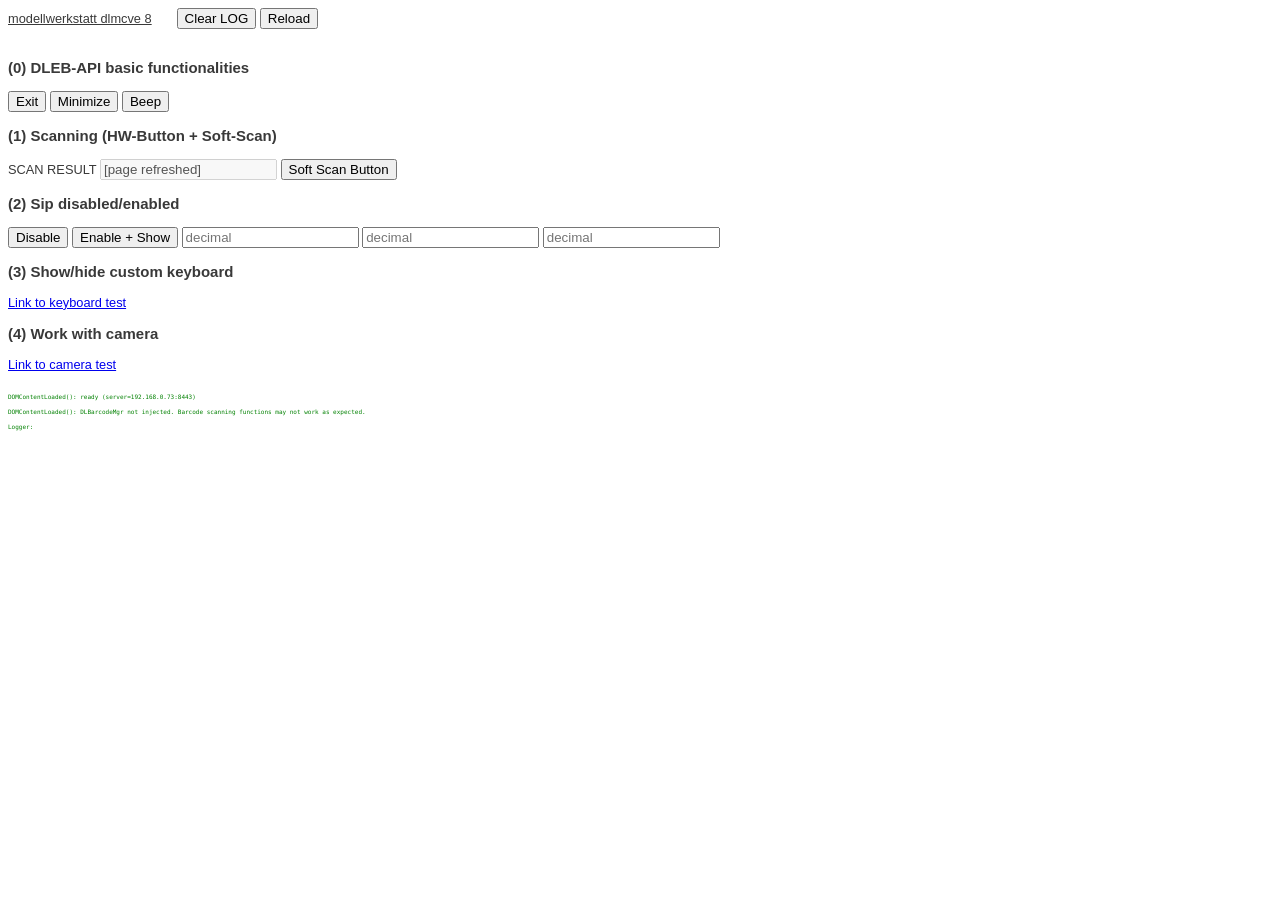
<file: h2forms/assembly/artefact/template_suivant/dlmcve/index.html>
<!DOCTYPE html>
<html>
  <title>modllwerkstatt Datalogic MCVE</title>
  <meta charset="UTF-8">


  <meta HTTP-Equiv="ButtonBar1" Content="Visibility:Hidden" >
  <meta HTTP-Equiv="ButtonBar2" Content="Visibility:Hidden" >
  <meta HTTP-Equiv="ButtonBar3" Content="Visibility:Hidden" >
  <meta HTTP-Equiv="ButtonBar4" Content="Visibility:Hidden" >
  <meta HTTP-Equiv="ButtonBar5" Content="Visibility:Hidden" >
  <meta HTTP-Equiv="ButtonBar6" Content="Visibility:Hidden" >
  <meta HTTP-Equiv="ButtonBar7" Content="Visibility:Hidden" >
  <meta HTTP-Equiv="ButtonBar8" Content="Visibility:Hidden" >


  <meta name="viewport" content="width=device-width, initial-scale=1, user-scalable=0, minimum-scale=1, maximum-scale=1" />
  <meta http-equiv="Cache-Control" content="no-cache, no-store, must-revalidate" />

  <script charset="utf-8" src="dlapi110/dl_barcode.js"></script>
  <script charset="utf-8" src="dlapi110/dl_keyboard.js"></script>

  <script charset="utf-8" src="dlmcve.js?init=8"></script>

  <style media="screen" type="text/css">
      body   {font-family: Arial, Helvetica, sans-serif; font-size: 0.8em; color: #393939;}
      #myLogCode { color: green; font-size: 0.5em; }
  </style>




<body>
<form method="GET" name="baseform" id="baseform">

    <u id="VersionInfo">error: no version info [stack not loaded without errors]</u> &nbsp; &nbsp; &nbsp;
    <button type="button" name="clearLog" onclick="javascript: mClearLog();">Clear LOG</button>
    <button type="button" name="reload" onclick="javascript: window.location.reload(true);">Reload</button>
<br>
<br>

<h3> (0) DLEB-API basic functionalities </h3>
<button type="button" name="exitEb" onclick="javascript: mExit();">Exit</button>
<button type="button" name="minimizeEb" onclick="javascript: mMinimize();">Minimize</button>
<button type="button" name="beepEb" onclick="javascript: mBeep();">Beep</button>

<h3>(1) Scanning (HW-Button + Soft-Scan)</h3>
SCAN RESULT <input id="scan_input" name="scan_input" type="text" scanable="true" value="[page refreshed]" disabled/>
<button type="button" name="scanButton" onclick="javascript: mScanSubmit();">Soft Scan Button</button>

<h3>(2) Sip disabled/enabled </h3>
<button type="button" name="sipDisabled" onclick="javascript: mSipDisabled();">Disable</button>
<button type="button" name="sipEnable" onclick="javascript: mSipEnabled();">Enable + Show</button>
<input id="sip_input" name="sip_input" type="text"
       inputmode="decimal"
       placeholder="decimal" value="" enterkeyhint="next"/>
<input id="sip_input2" name="sip_input1" type="text"
         inputmode="decimal"
         placeholder="decimal" value="" enterkeyhint="next"/>
<input id="sip_input3" name="sip_input2" type="text"
         inputmode="decimal"
         placeholder="decimal" value="" enterkeyhint="next"/>


<h3>(3) Show/hide custom keyboard </h3>
<a href="keyboard.html?1">Link to keyboard test</a>

<h3>(4) Work with camera </h3>
<a href="picture.html?1">Link to camera test</a>


<br> <br>
<code id="myLogCode">Logger:
</code>

</form>
</body>
</html>
</file>
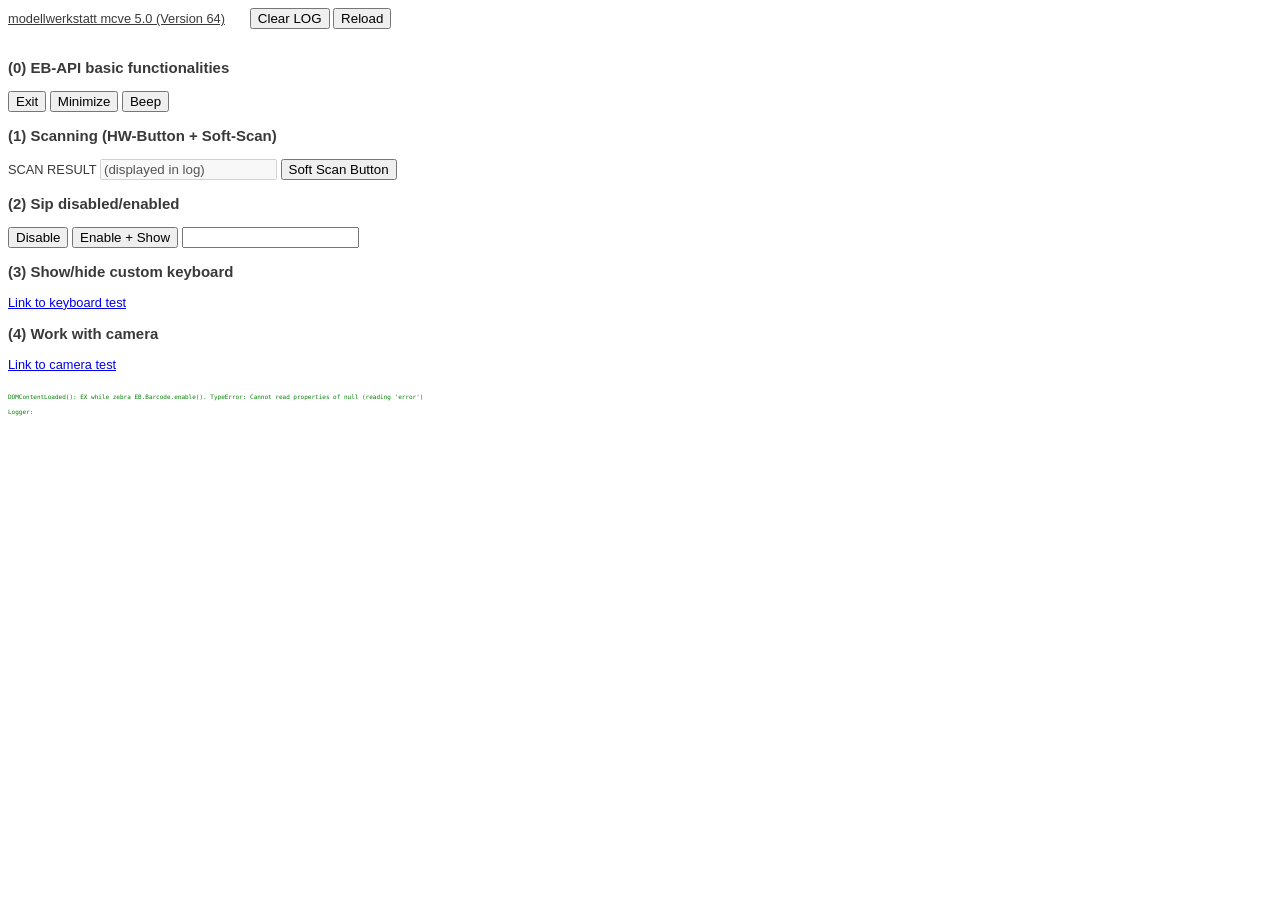
<file: h2forms/assembly/artefact/template_suivant/mcve5/mcve/index.html>
<!DOCTYPE html>
<html>
  <title>modllwerkstatt EB MCVE</title>
  <meta charset="UTF-8">


  <meta HTTP-Equiv="ButtonBar1" Content="Visibility:Hidden" >
  <meta HTTP-Equiv="ButtonBar2" Content="Visibility:Hidden" >
  <meta HTTP-Equiv="ButtonBar3" Content="Visibility:Hidden" >
  <meta HTTP-Equiv="ButtonBar4" Content="Visibility:Hidden" >
  <meta HTTP-Equiv="ButtonBar5" Content="Visibility:Hidden" >
  <meta HTTP-Equiv="ButtonBar6" Content="Visibility:Hidden" >
  <meta HTTP-Equiv="ButtonBar7" Content="Visibility:Hidden" >
  <meta HTTP-Equiv="ButtonBar8" Content="Visibility:Hidden" >


  <meta name="viewport" content="width=device-width, initial-scale=1, user-scalable=0, minimum-scale=1, maximum-scale=1" />
  <meta http-equiv="Cache-Control" content="no-cache, no-store, must-revalidate" />

  <script charset="utf-8" src="../ebapi/ebapi-modules.js"></script>
  <script charset="utf-8" src="../ebapi/elements.js"></script>

  <script charset="utf-8" src="ebmcve.js?init=30"></script>

  <style media="screen" type="text/css">
      body   {font-family: Arial, Helvetica, sans-serif; font-size: 0.8em; color: #393939;}
      #myLogCode { color: green; font-size: 0.5em; }
  </style>




<body>
<form method="GET" name="baseform" id="baseform">

    <u id="VersionInfo">error: no version info [stack not loaded without errors]</u> &nbsp; &nbsp; &nbsp;
    <button type="button" name="clearLog" onclick="javascript: mClearLog();">Clear LOG</button>
    <button type="button" name="reload" onclick="javascript: window.location.reload(true);">Reload</button>
<br>
<br>

<h3> (0) EB-API basic functionalities </h3>
<button type="button" name="exitEb" onclick="javascript: mExit();">Exit</button>
<button type="button" name="minimizeEb" onclick="javascript: mMinimize();">Minimize</button>
<button type="button" name="beepEb" onclick="javascript: mBeep();">Beep</button>

<h3>(1) Scanning (HW-Button + Soft-Scan)</h3>
SCAN RESULT <input id="scan_input" name="scan_input" type="text" scanable="true" value="(displayed in log)" disabled/>
<button type="button" name="scanButton" onclick="javascript: mScanSubmit();">Soft Scan Button</button>

<h3>(2) Sip disabled/enabled </h3>
<button type="button" name="sipDisabled" onclick="javascript: mSipDisabled();">Disable</button>
<button type="button" name="sipEnable" onclick="javascript: mSipEnabled();">Enable + Show</button>
<input id="sip_input" name="sip_input" type="text" value=""/>

<h3>(3) Show/hide custom keyboard </h3>
<a href="keyboard.html?1">Link to keyboard test</a>

<h3>(4) Work with camera </h3>
<a href="picture.html?1">Link to camera test</a>


<br> <br>
<code id="myLogCode">Logger:
</code>

</form>
</body>
</html>
</file>
